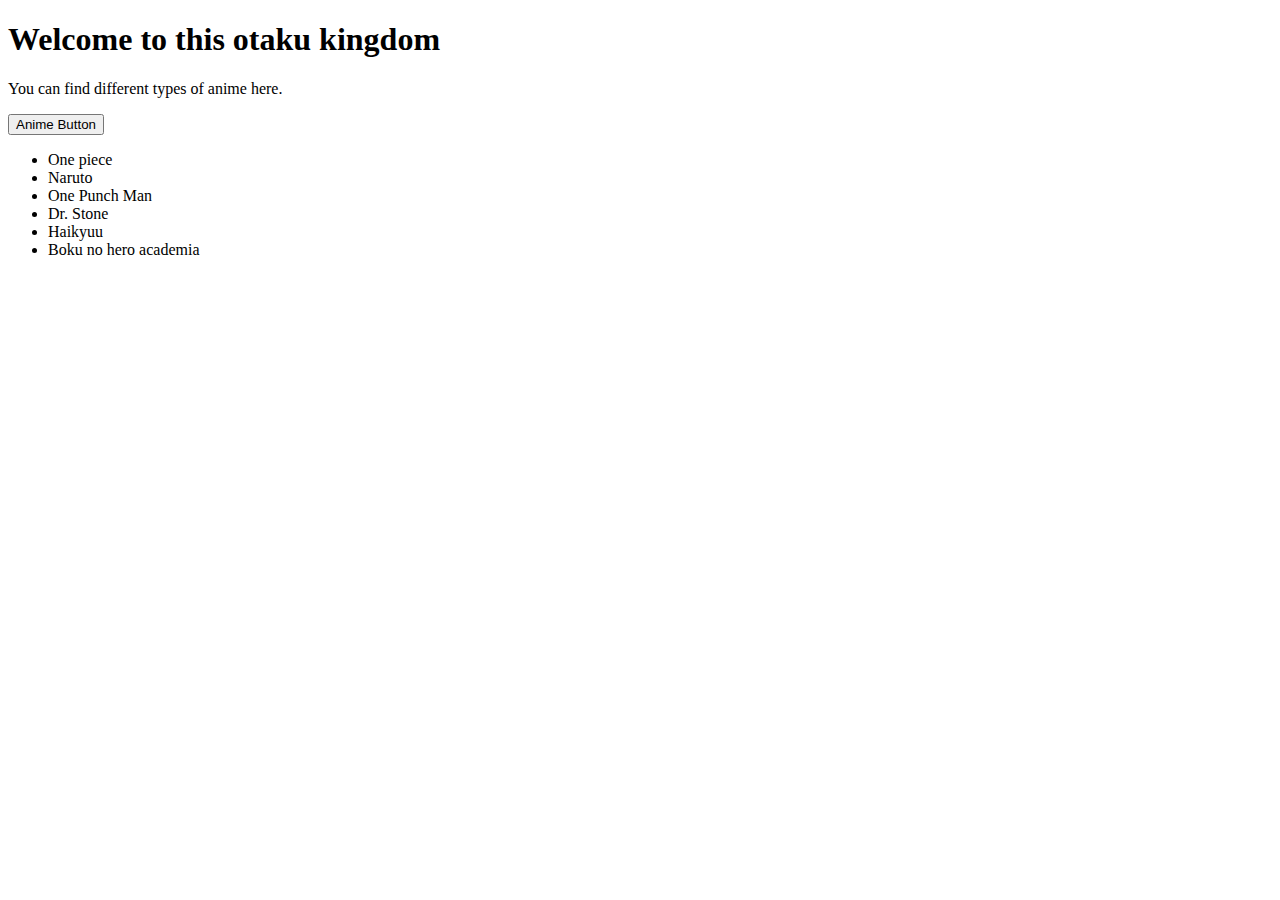
<file: Day 27/index.html>
<!DOCTYPE html>
<html lang="en">
  <head>
    <meta charset="UTF-8" />
    <meta name="viewport" content="width=device-width, initial-scale=1.0" />
    <title>JavaScript Tutorial</title>
    <link rel="stylesheet" href="./css/style.css" />
  </head>
  <body>
    <h1 class="main-heading">Welcome to this otaku kingdom</h1>
    <p class="sub-heading">You can find different types of anime here.</p>
    <button>Anime Button</button>
    <ul class="anime-list">
      <li>One piece</li>
      <li>Naruto</li>
      <li>One Punch Man</li>
      <li>Dr. Stone</li>
      <li>Haikyuu</li>
      <li>Boku no hero academia</li>
    </ul>
    <script src="./js/script.js"></script>
  </body>
</html>
</file>
<file: Day 27/css/style.css>
.special-heading {
  background: slateblue;
  color: white;
  font-size: 30px;
  margin: 25px;
}
</file>
